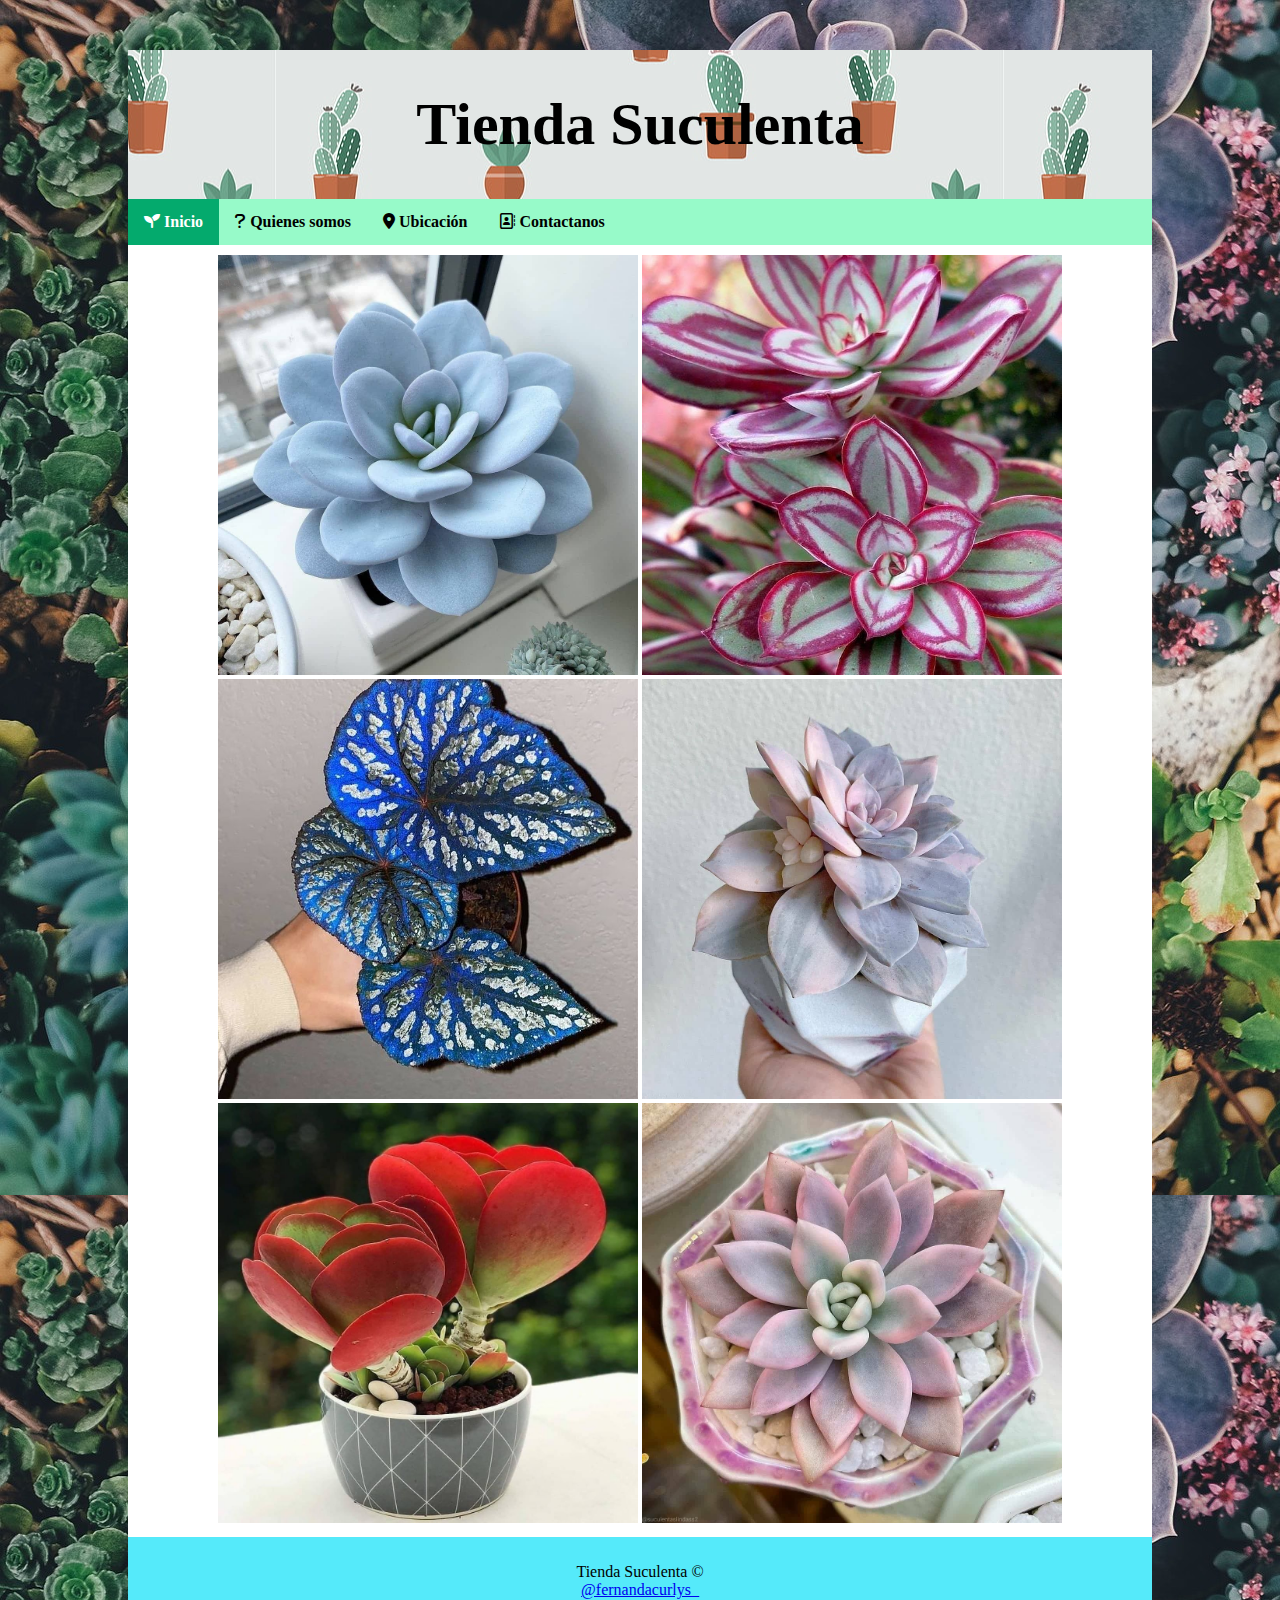
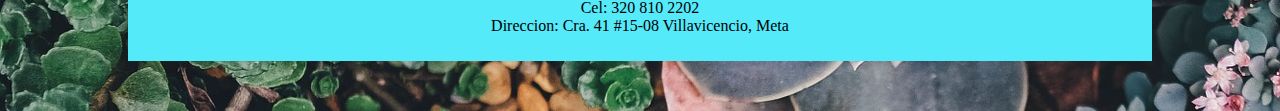
<file: index.html>
<!DOCTYPE html>
<html>
<head>
	<meta charset="utf-8">
<title>Tienda Suculenta | index</title>
<link  rel="icon"  href="images/favicon.ico" />
<link rel="stylesheet" href="css/estilos.css">
<link rel="stylesheet" href="https://cdnjs.cloudflare.com/ajax/libs/font-awesome/6.0.0-beta2/css/all.min.css">
</head>
<body>

<header> Tienda Suculenta</header> 


<nav> 
    <ul>
        <li><a class="active" href="index.html"> <i class="fas fa-seedling"></i> Inicio </a></li>
        <li><a href="somos.html"> <i class="fas fa-question"></i> Quienes somos</a></li>
        <li><a href="ubicacion.html"><i class="fas fa-map-marker-alt"></i> Ubicación </a></li>
        <li><a href="contactanos.html"> <i class="far fa-address-book"></i> Contactanos </a></li>
      </ul>
</nav>

<section class= "contenido" > 
<div class="galeria"> 
	<img class= "suculentas" src="images/suculentas/1.jpg"> 
	<img class= "suculentas" src="images/suculentas/2.jpg"> 
	<img class= "suculentas" src="images/suculentas/3.jpg"> 
	<img class= "suculentas" src="images/suculentas/4.jpg"> 
	<img class= "suculentas" src="images/suculentas/5.jpg"> 
	<img class= "suculentas" src="images/suculentas/6.jpg"> 
</div>
</section>
<footer align="center" style="background-color:#55EAFA; padding: 10px">
  <p>Tienda Suculenta &copy;<br>
  <a href="https://www.instagram.com/fernandacurlys_/">@fernandacurlys_</a><br>
   Cel: 320 810 2202
   <br>
   Direccion: Cra. 41 #15-08 Villavicencio, Meta
  </p>
  
</footer>

</body>
</html>
</file>
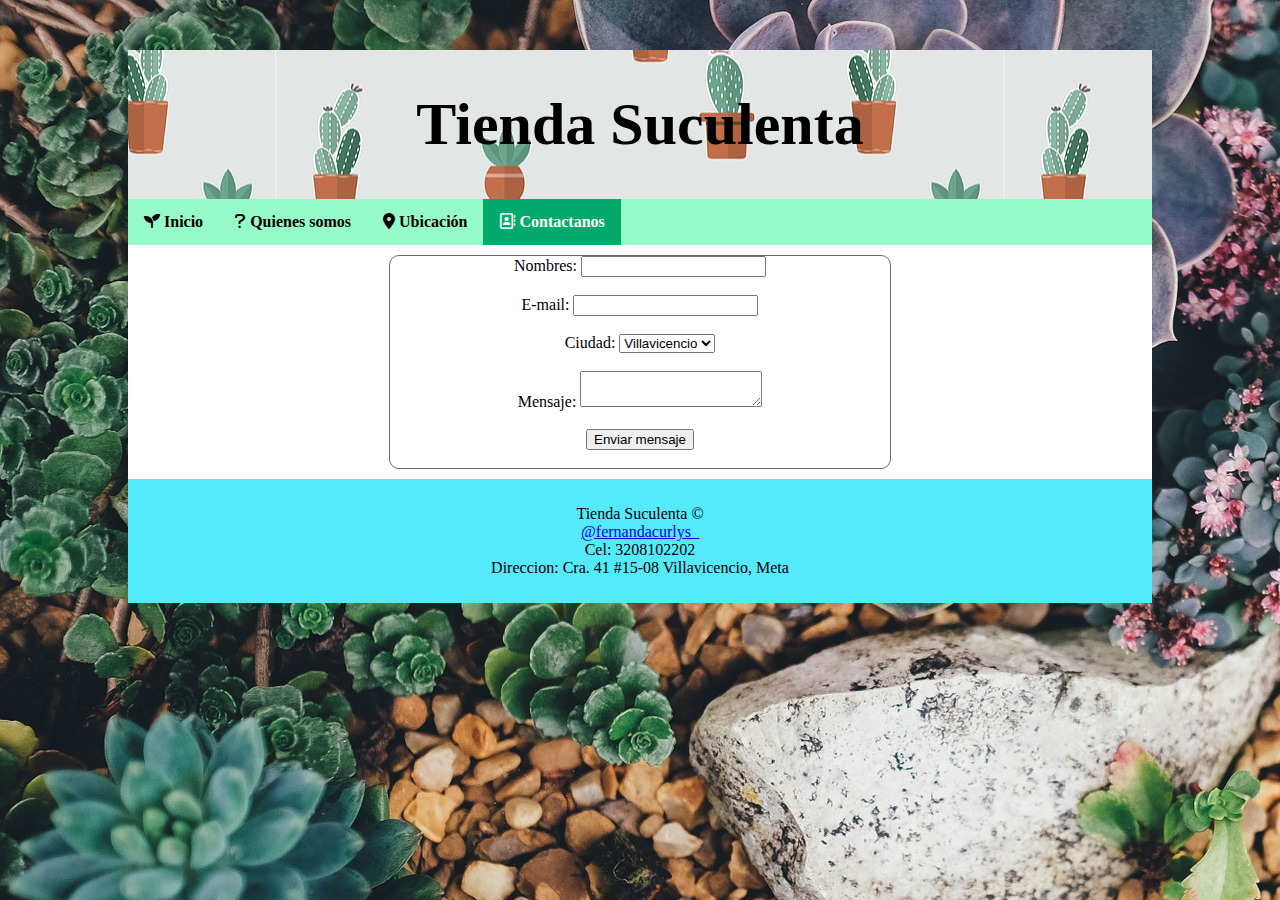
<file: contactanos.html>
<!DOCTYPE html>
<html>
<head>
	<meta charset="utf-8">
<title>Tienda Suculenta | Contactanos</title>
<link  rel="icon"  href="images/favicon.ico" />
<link rel="stylesheet" href="css/estilos.css">
<link rel="stylesheet" href="https://cdnjs.cloudflare.com/ajax/libs/font-awesome/6.0.0-beta2/css/all.min.css">
</head>
<body>

<header> Tienda Suculenta</header> 


<nav> 
    <ul>
        <li><a href="index.html"> <i class="fas fa-seedling"></i> Inicio </a></li>
        <li><a href="somos.html"> <i class="fas fa-question"></i> Quienes somos</a></li>
        <li><a href="ubicacion.html"><i class="fas fa-map-marker-alt"></i> Ubicación </a></li>
        <li><a class="active" href="contactanos.html"> <i class="far fa-address-book"></i> Contactanos </a></li>
      </ul>
</nav>

<section class= "contenido" > 
<form id="contacto" action="" method="post">
  <div>
    <label for="nombres">Nombres:</label>
    <input type="text" id="nombres" name="nombres">
  </div>

  <br>

  <div>
    <label for="email">E-mail:</label>
    <input type="email" id="email" name="email"> 
  </div>
<br>
    <div>
    <label for="ciudad">Ciudad:</label>
    <select name="ciudad" id="ciudad">
    <option value="villaviencio">Villavicencio</option>
    <option value="medellin">Medellin</option>
    <option value="bogota">Bogota</option>
    <option value="tunja">Tunja</option>
  </select>
  </div>

    <br>

  <div>
    <label for="mensaje">Mensaje:</label>
    <textarea id="mensaje" name="mensaje"></textarea>
  </div>

    <br>

  <div class="button">
    <button type="submit">Enviar mensaje</button>
  </div> <br>
</form>
	
</section>
<footer align="center" style="background-color:#55EAFA; padding: 10px">
  <p>Tienda Suculenta &copy;<br>
  <a href="https://www.instagram.com/fernandacurlys_/">@fernandacurlys_</a><br>
   Cel: 3208102202 
   <br>
   Direccion: Cra. 41 #15-08 Villavicencio, Meta
  </p>
  
</footer>
</body>
</html>
</file>
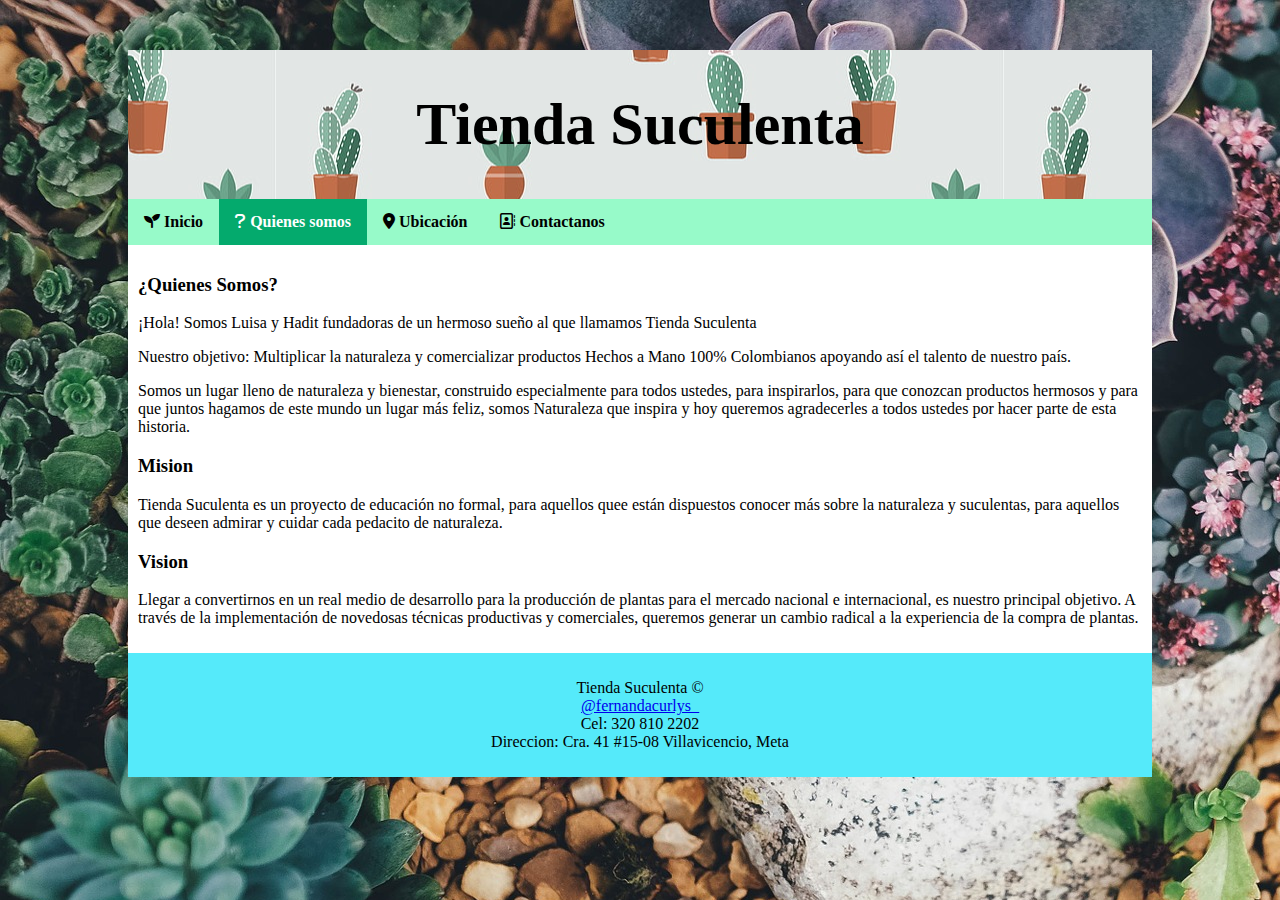
<file: somos.html>
<!DOCTYPE html>
<html>
<head>
	<meta charset="utf-8">
<title>Tienda Suculenta | Quienes Somos </title>
<link  rel="icon"  href="images/favicon.ico" />
<link rel="stylesheet" href="css/estilos.css">
<link rel="stylesheet" href="https://cdnjs.cloudflare.com/ajax/libs/font-awesome/6.0.0-beta2/css/all.min.css">
</head>
<body>

<header> Tienda Suculenta</header> 


<nav> 
    <ul>
        <li><a href="index.html"> <i class="fas fa-seedling"></i> Inicio </a></li>
        <li><a  class="active" href="somos.html"> <i class="fas fa-question"></i> Quienes somos</a></li>
        <li><a href="ubicacion.html"><i class="fas fa-map-marker-alt"></i> Ubicación </a></li>
        <li><a href="contactanos.html"> <i class="far fa-address-book"></i> Contactanos </a></li>
      </ul>
</nav>

<section class= "contenido" > 
	<h3>¿Quienes Somos? </h3>

<p>¡Hola! Somos Luisa y Hadit fundadoras de un hermoso sueño al que llamamos Tienda Suculenta</p>
	<p>Nuestro objetivo: Multiplicar la naturaleza y comercializar productos Hechos a Mano 100% Colombianos apoyando así el talento de nuestro país.</p>
	<p>Somos un lugar lleno de naturaleza y bienestar, construido especialmente para todos ustedes, para inspirarlos, para que conozcan productos hermosos y para que juntos hagamos de este mundo un lugar más feliz, somos Naturaleza que inspira y hoy queremos agradecerles a todos ustedes por hacer parte de esta historia.</p>
	
	<h3>Mision</h3>
	
	<p>Tienda Suculenta es un proyecto de educación no formal, para aquellos quee están dispuestos conocer más sobre la naturaleza y suculentas, para aquellos que deseen admirar y cuidar cada pedacito de naturaleza.</p>

	<h3>Vision</h3>

	<p>Llegar a convertirnos en un real medio de desarrollo para la producción de plantas para el mercado nacional e internacional, es nuestro principal objetivo. A través de la implementación de novedosas técnicas productivas y comerciales, queremos generar un cambio radical a la experiencia de la compra de plantas.</p>


</section>
<footer align="center" style="background-color:#55EAFA; padding: 10px">
  <p>Tienda Suculenta &copy;<br>
  <a href="https://www.instagram.com/fernandacurlys_/">@fernandacurlys_</a><br>
   Cel: 320 810 2202
   <br>
   Direccion: Cra. 41 #15-08 Villavicencio, Meta
  </p>
  
</footer>
</body>
</html>
</file>
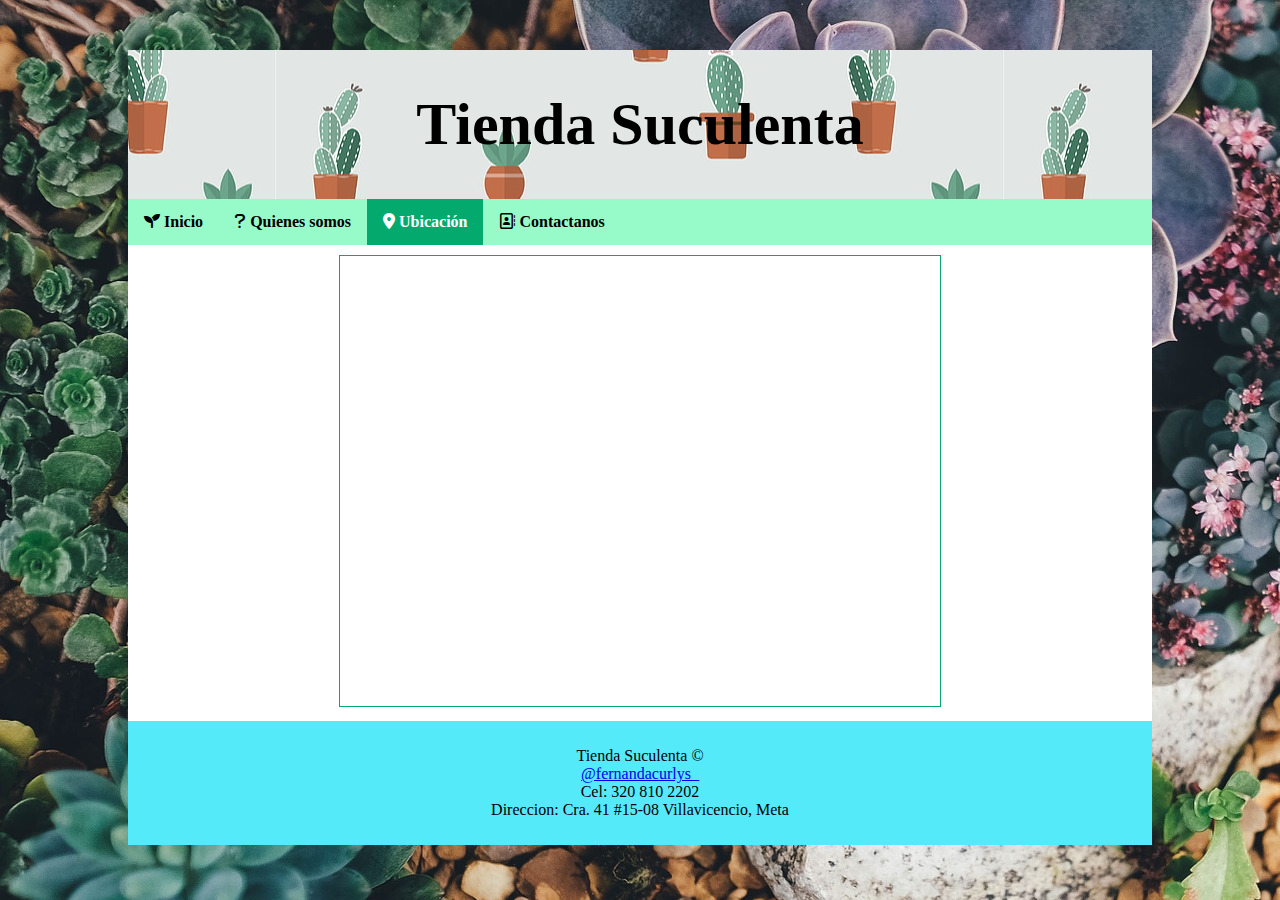
<file: ubicacion.html>
<!DOCTYPE html>
<html>
<head>
	<meta charset="utf-8">
<title>Tienda Suculenta | Ubicacion</title>
<link  rel="icon"  href="images/favicon.ico" />
<link rel="stylesheet" href="css/estilos.css">
<link rel="stylesheet" href="https://cdnjs.cloudflare.com/ajax/libs/font-awesome/6.0.0-beta2/css/all.min.css">
</head>
<body>

<header> Tienda Suculenta</header> 


<nav> 
    <ul>
        <li><a href="index.html"> <i class="fas fa-seedling"></i> Inicio </a></li>
        <li><a href="somos.html"> <i class="fas fa-question"></i> Quienes somos</a></li>
        <li><a class="active" href="ubicacion.html"><i class="fas fa-map-marker-alt"></i> Ubicación </a></li>
        <li><a href="contactanos.html"> <i class="far fa-address-book"></i> Contactanos </a></li>
      </ul>
</nav>

<section class= "contenido" style="text-align: center;" > 
	<iframe  src="https://www.google.com/maps/embed?pb=!1m18!1m12!1m3!1d3979.4314798052237!2d-73.64141079926439!3d4.135205198936997!2m3!1f0!2f0!3f0!3m2!1i1024!2i768!4f13.1!3m3!1m2!1s0x8e3e2e0f3e374155%3A0x1ccc33fce58d7b0d!2sCra.%2041%20%2315-08%2C%20Villavicencio%2C%20Meta!5e0!3m2!1ses!2sco!4v1634577764049!5m2!1ses!2sco" width="600" height="450" style="  border-width: 1px;
  border-style: solid;
  border-color: #04AA6D;" allowfullscreen="" loading="lazy"></iframe> 
</section>
<footer align="center" style="background-color:#55EAFA; padding: 10px">
  <p>Tienda Suculenta &copy;<br>
  <a href="https://www.instagram.com/fernandacurlys_/">@fernandacurlys_</a><br>
   Cel: 320 810 2202
   <br>
   Direccion: Cra. 41 #15-08 Villavicencio, Meta
  </p>
  
</footer>

</body>
</html>
</file>
<file: css/estilos.css>
body{
  
   background-image: url("../images/fondo.jpg");   
   width: 80%; 
   margin: auto;
   padding: 50px;

}

header{
	 background-image: url("../images/header.jpg");   
	background-color: white; 
	font-size: 60px;
	padding: 40px;
	text-align: center;
	font-weight: bold;
	 background-position: center;
	background-repeat: repeat-x;

}

ul {
    list-style-type: none;
    margin: 0;
    padding: 0;
    overflow: hidden;
    background-color: #97FAC9;
}

li {
    float: left;
}

li a {
    display: block;
    color: black;
    font-weight: bold;
    text-align: center;
    padding: 14px 16px;
    text-decoration: none;
}
  
li a:hover:not(.active) {
    background-color: #4AD2DB;
}
  
li a.active {
    color: white;
    background-color: #04AA6D;
  }

.contenido{
	background-color: white;

   margin: 0;
   padding: 10px;

}

#mapa{
    border-width: 1px;
  border-style: solid;
  border-color: #04AA6D;
}

#contacto{
 margin: 0 auto;
    text-align: center;
    border-radius: 10px;
    border: 1px solid #666666;
    width: 500px;
}

.suculentas{ 
width: 420px;
height: 420px;

 }

 .galeria{
 	text-align: center;
 }
</file>
